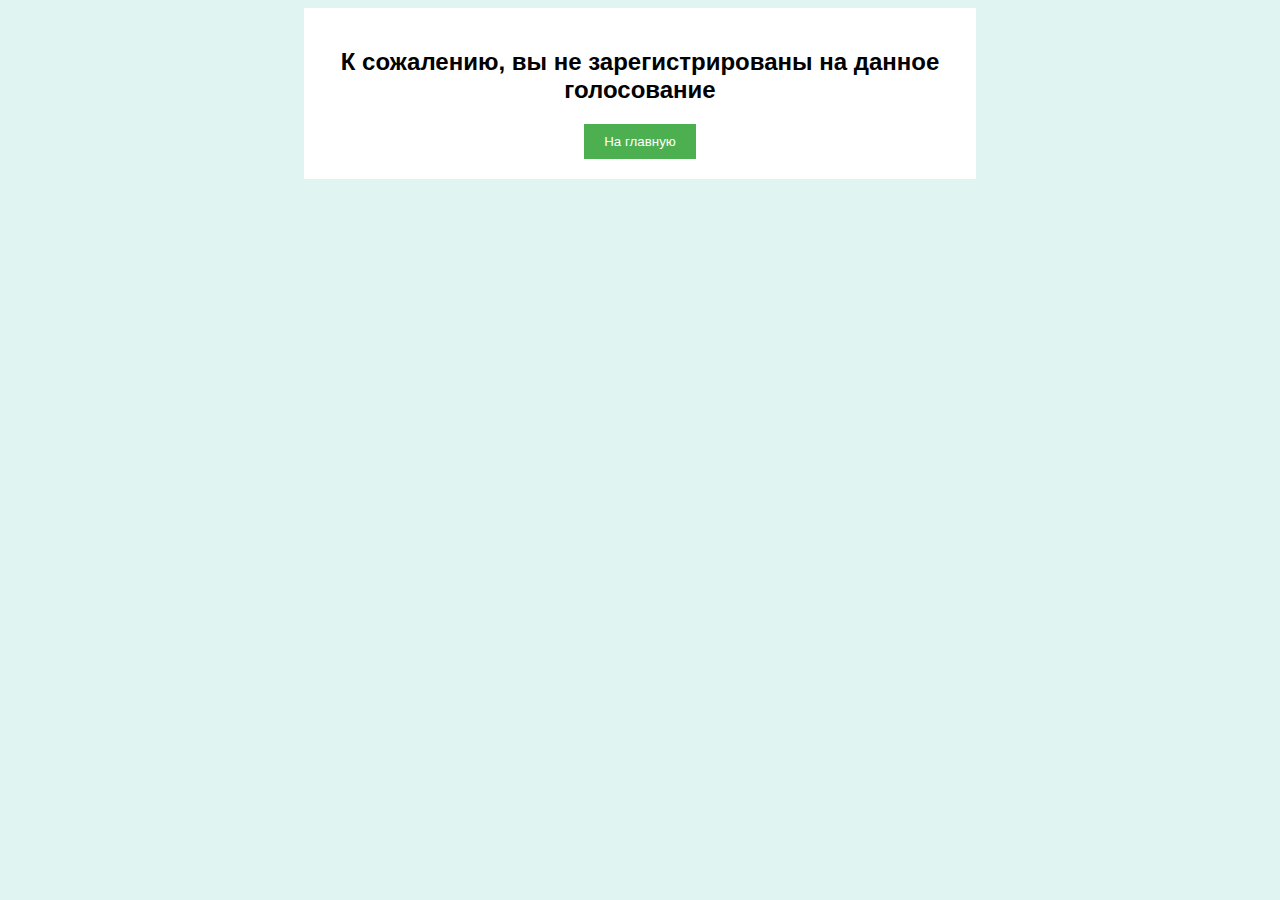
<file: main/templates/main/not.html>
<!DOCTYPE html>
<html>
<head>
    <title>Ошибка</title>
</head>
<body style="background-color: #e0f4f1; font-family: Arial, sans-serif;">
<div style="width: 50%; margin: 0 auto; background-color: white; padding: 20px; text-align: center;">
    <h2>К сожалению, вы не зарегистрированы на данное голосование</h2>
    <button style="background-color: #4CAF50; color: white; padding: 10px 20px; border: none; cursor: pointer; text-align: center;" onclick="window.location.href='{% url 'index' %}'">На главную</button>
</div>
</body>
</html>
</file>
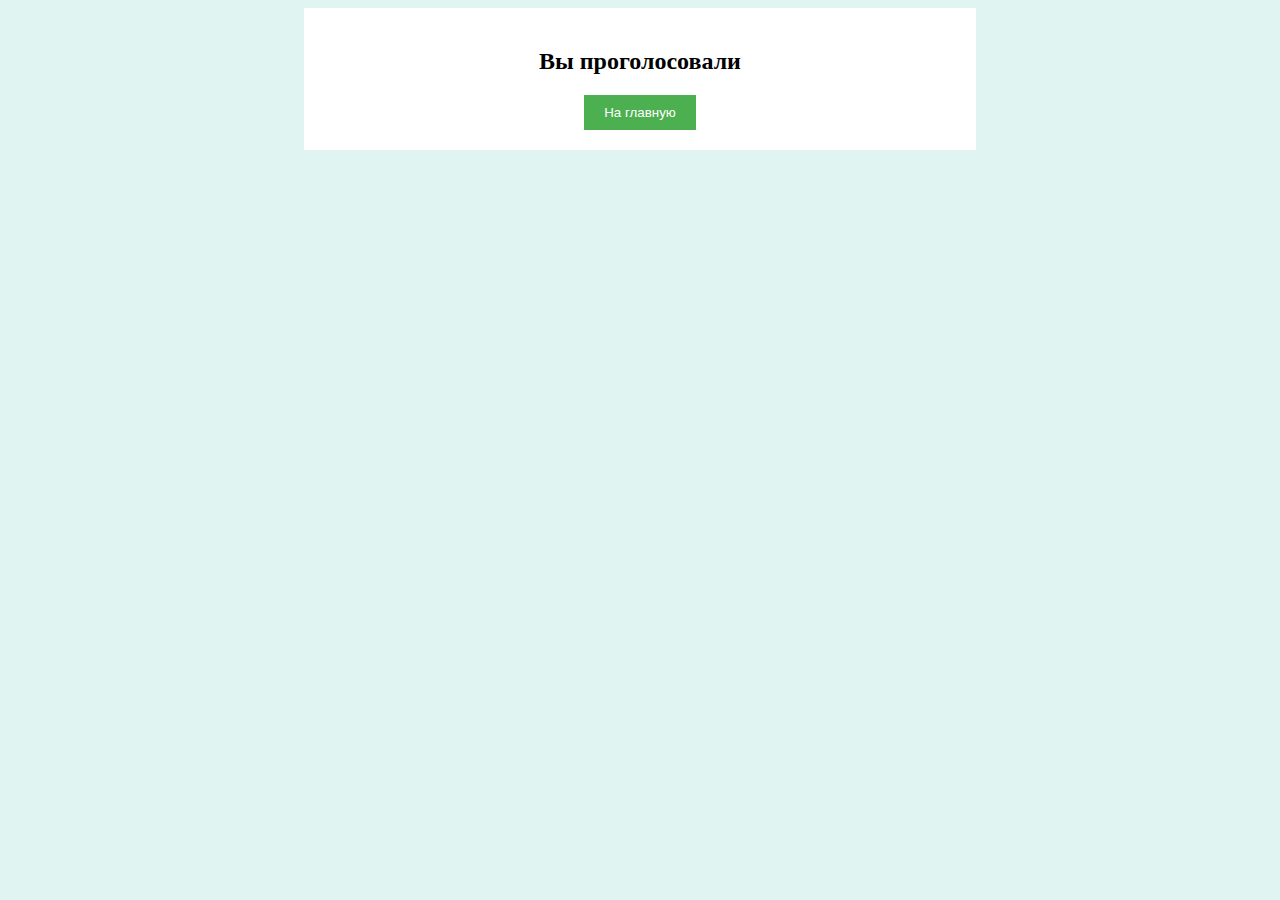
<file: main/templates/main/submit.html>
<!DOCTYPE html>
<html>
<head>
    <title>Готово</title>
</head>
<body style="background-color: #e0f4f1;">
<div style="width: 50%; margin: 0 auto; background-color: white; padding: 20px; text-align: center;">
    <h2>Вы проголосовали</h2>
    <button style="background-color: #4CAF50; color: white; padding: 10px 20px; border: none; cursor: pointer; text-align: center;" onclick="window.location.href='{% url 'index' %}'">На главную</button>
</div>
</body>
</html>
</file>
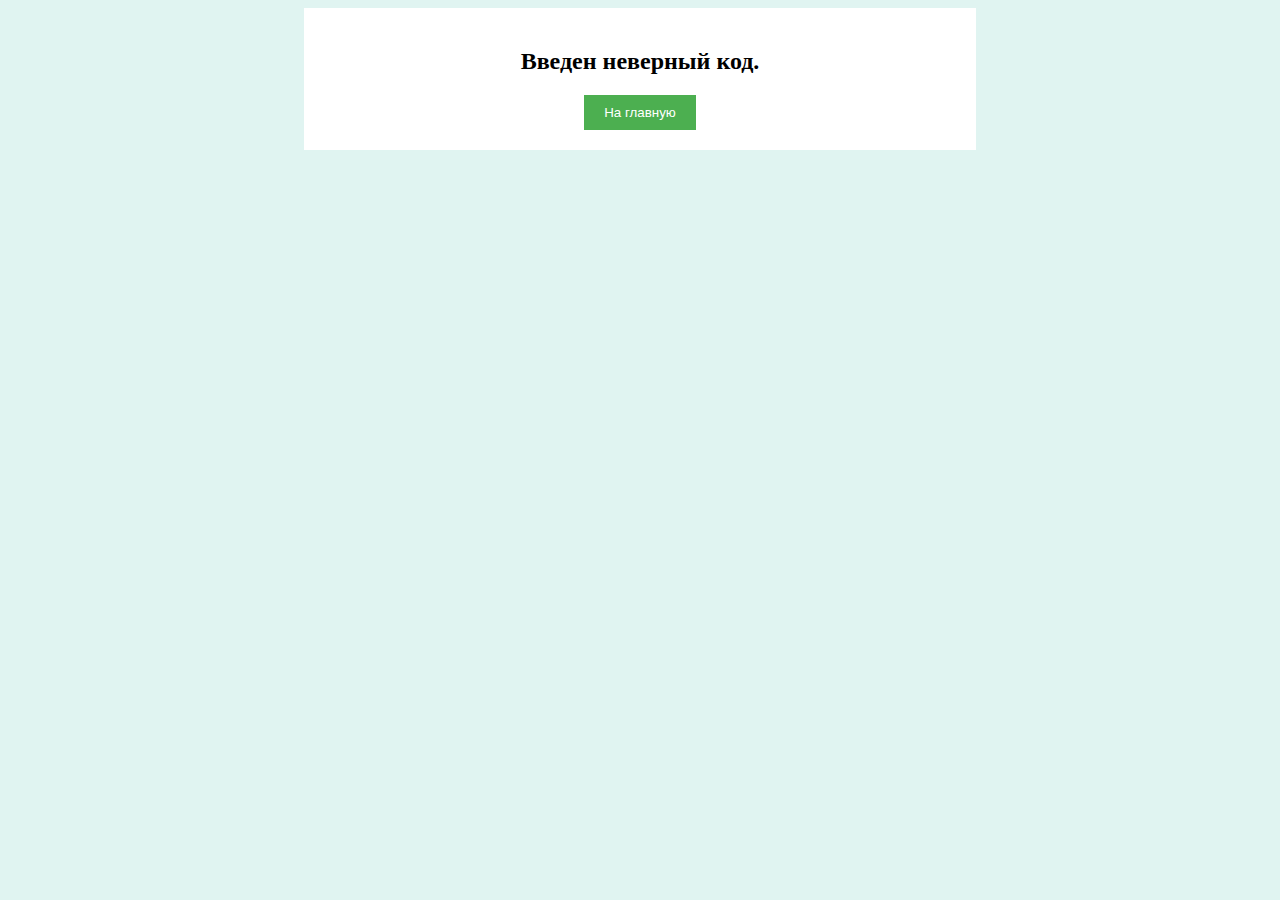
<file: main/templates/main/wrong_code.html>
<!DOCTYPE html>
<html>
<head>
    <title>Ошибка</title>
</head>
<body style="background-color: #e0f4f1;">
<div style="width: 50%; margin: 0 auto; background-color: white; padding: 20px; text-align: center;">
    <h2>Введен неверный код.</h2>
    <button style="background-color: #4CAF50; color: white; padding: 10px 20px; border: none; cursor: pointer; text-align: center;" onclick="window.location.href='{% url 'index' %}'">На главную</button>
</div>
</body>
</html>
</file>
